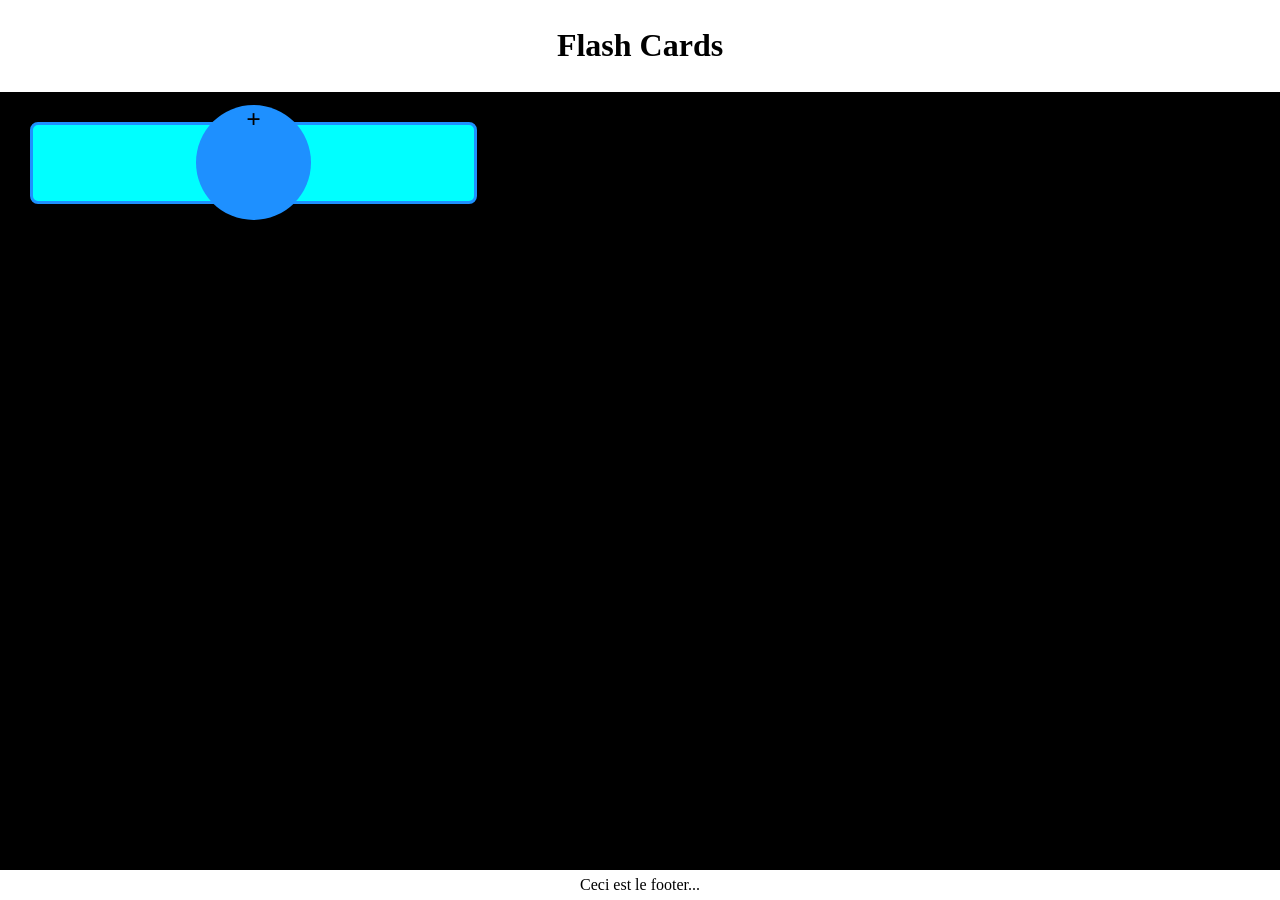
<file: index.html>
<!DOCTYPE html>
<html lang="fr">
<head>
    <meta charset="UTF-8">
    <meta name="viewport" content="width=device-width, initial-scale=1.0">
    <title>Flash Cards</title>
    <link rel="stylesheet" href="./css/main.css">
    <link rel="stylesheet" href="./css/index.css">
    <script src="./js/index.js" defer></script>
</head>
<body>
    <header>
        <h1>Flash Cards</h1>
    </header>
    <main>
        <a href="./collection.html" id="new-collection">
            <div>+</div>
        </a>
    </main>
    <footer>
        Ceci est le footer...
    </footer>
</body>
</html>
</file>
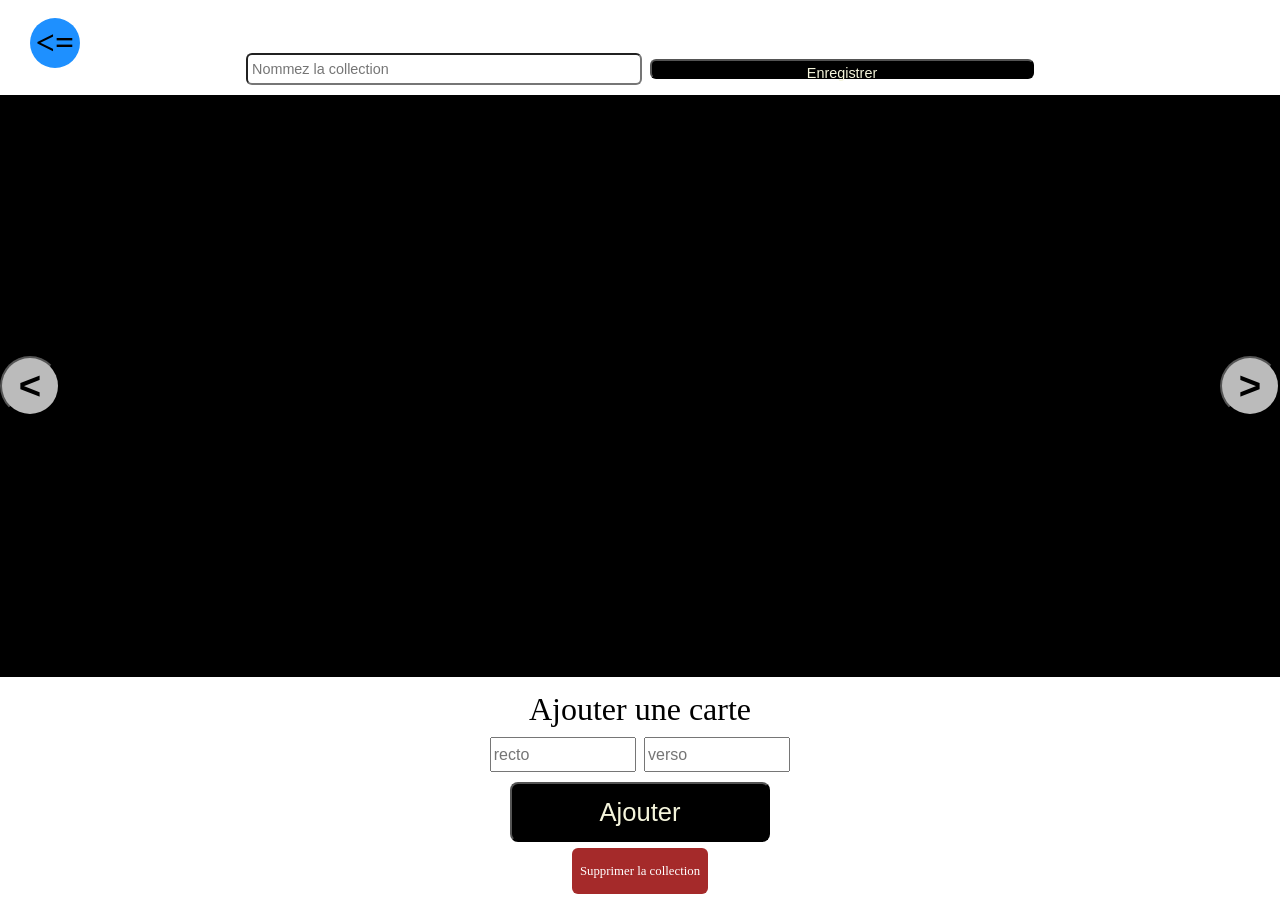
<file: collection.html>
<!DOCTYPE html>
<html lang="fr">
<head>
    <meta charset="UTF-8">
    <meta name="viewport" content="width=device-width, initial-scale=1.0">
    <title>Flash Cards</title>
    <link rel="stylesheet" href="./css/main.css">
    <link rel="stylesheet" href="./css/collection.css">
    <script src="./js/collection.js" defer></script>
</head>
<body>
    <header>
        <a href="./index.html">&lt;=</a>
        <h1>Collection</h1>
        <form id="name-form">
            <input type="text" id="collection-name" placeholder="Nommez la collection">
            <button type="submit">Enregistrer</button>
        </form>
    </header>
    <main>
        <button class="switch-btn" type="button">&lt;</button>
        <div id="cards-area"></div>
        <button class="switch-btn" type="button">></button>
    </main>
    <footer>
        <form id="add-card-form">
            <p>Ajouter une carte</p>
            <div>
                <input type="text" id="recto" placeholder="recto">
                <input type="text" id="verso" placeholder="verso">
            </div>
            <button type="submit">Ajouter</button>
        </form>
        <a href="./index.html" id="delete-collec">Supprimer la collection</a>
    </footer>
</body>
</html>
</file>
<file: css/main.css>
body {
    margin: 0;
    padding: 0;
    display: flex;
    flex-direction: column;
    height: 100dvh;
}

header, main, footer {
    margin: 0;
    max-width: 100vw;
    overflow: hidden;
}

header, footer {
    padding: 6px;
    flex: none;
    background-image: beige;
    color: black;
    display: flex;
    flex-direction: column;
    justify-content: space-around;
    align-items: center;
}

main {
    flex: auto;
    background-color: black;
    color: beige;
}

button:hover,
a:hover {
    transform: scale(1.07);
}

a,
a:hover,
a:visited,
a:active {
    color: inherit;
    text-decoration: none;
}

.hidden {
    display: none !important;
}
</file>
<file: css/index.css>
main {
    padding: 25px;
    display: grid;
    grid-template-columns: 50% 50%;
    grid-template-rows: auto;
    gap: 0 5px;
}

main a {
    margin: 5px;
    padding: 3px;
    width: 34dvw;
    height: 70px;
    border: 3px solid dodgerblue;
    border-radius: 8px;
    background-color: cyan;
    color: black;
    display: flex;
    justify-content: center;
    align-items: center;
}

main a:hover {
    color: black !important;
}

main a#new-collection div {
    width: 9dvw;
    height: 9dvw;
    border: none;
    border-radius: 50%;
    background-color: dodgerblue;
    color: black;
    font-size: 1.6rem;
    font-weight: bold;
    text-align: center;
}
</file>
<file: css/collection.css>
header a {
    position: fixed;
    top: 18px;
    left: 30px;
    width: 50px;
    height: 50px;
    border-radius: 50%;
    background-color: dodgerblue;
    color: black;
    font-size: 2.1rem;
    font-weight: bold;
    display: flex;
    justify-content: center;
    align-items: center;
}

#name-form {
    display: flex;
    flex-direction: row;
    align-items: center;
    justify-content: center;
}

#name-form * {
    width: 30dvw;
    height: 20px;
    border-radius: 6px;
    margin: 4px;
    padding: 4px;
    font-size: 0.9rem;
}

#name-form button {
    background-color: black;
    color: beige;
}

main {
    display: flex;
    flex-direction: row;
    align-items: center;
    justify-content: space-between;
}

main .switch-btn {
    padding: 8px;
    width: 60px;
    height: 60px;
    border-radius: 50%;
    background-color: #bbb;
    color: black;
    display: flex;
    align-items: center;
    justify-content: center;
    font-size: 2.4rem;
    font-weight: 550;
}

#cards-area {
    display: flex;
    flex-direction: row;
    align-items: center;
    justify-content: center;
    perspective: 1000px;
}

.card {
    margin: 8px 10px;
    padding: 12px;
    width: 65dvw;
    height: 38dvw;
    background-color: deepskyblue;
    border: 8px solid dodgerblue;
    border-radius: 8px;
    color: black;
    font-size: 1.4rem;
    font-weight: 550;
    display: flex;
    align-items: center;
    justify-content: center;
    transform: translateX(0);
    transform-style: preserve-3d;
    opacity: 1;
    transition:
    transform 0.3s ease-in,
    opacity 0.3s ease-in,
    display 0.3s;
    transition-behavior: allow-discrete;
    @starting-style {
        transform: translateX(100%);
        opacity: 0.4;
    }
    position: relative;
}

.reversed-way .card {
    @starting-style {
        transform: translateX(-100%);
    }
}

.card.hidden {
    display: none;
    transform: translateX(-100%);
    opacity: 0.4;
}

.reversed-way .card.hidden {
    transform: translateX(100%);
}

.card.flipped {
    transform: rotateX(180deg);
}

/*
.card.flipped #rectoP {
    display: none;
}

.card:not(.flipped) #versoP {
    display: none;
}
*/

.card p {
    backface-visibility: hidden;
    position: absolute;
    top: 0;
    left: 0;
}

.card #versoP {
    transform: rotateX(180deg);
}

#add-card-form {
    display: flex;
    flex-direction: column;
    align-items: center;
    justify-content: center;
}

#add-card-form p {
    margin-top: 8px;
    margin-bottom: 5px;
    padding: 0;
    font-size: 2rem;
}

#add-card-form div {
    width: 80%;
    display: flex;
    flex-direction: row;
    align-items: center;
    justify-content: center;
}

#add-card-form input {
    height: 29px;
    width: 40%;
    margin: 4px;
    font-size: 1rem;
}

#add-card-form button {
    margin: 6px;
    padding: 4px;
    width: 60%;
    height: 60px;
    background-color: black;
    color: beige;
    font-size: 1.6rem;
    border-radius: 8px;
}

footer a {
    padding: 8px;
    height: 30px;
    min-width: 80px;
    max-width: 75dvw;
    background-color: brown;
    color: white;
    border-radius: 6px;
    font-size: 0.8rem;
    display: flex;
    align-items: center;
    justify-content: center;
}
</file>
